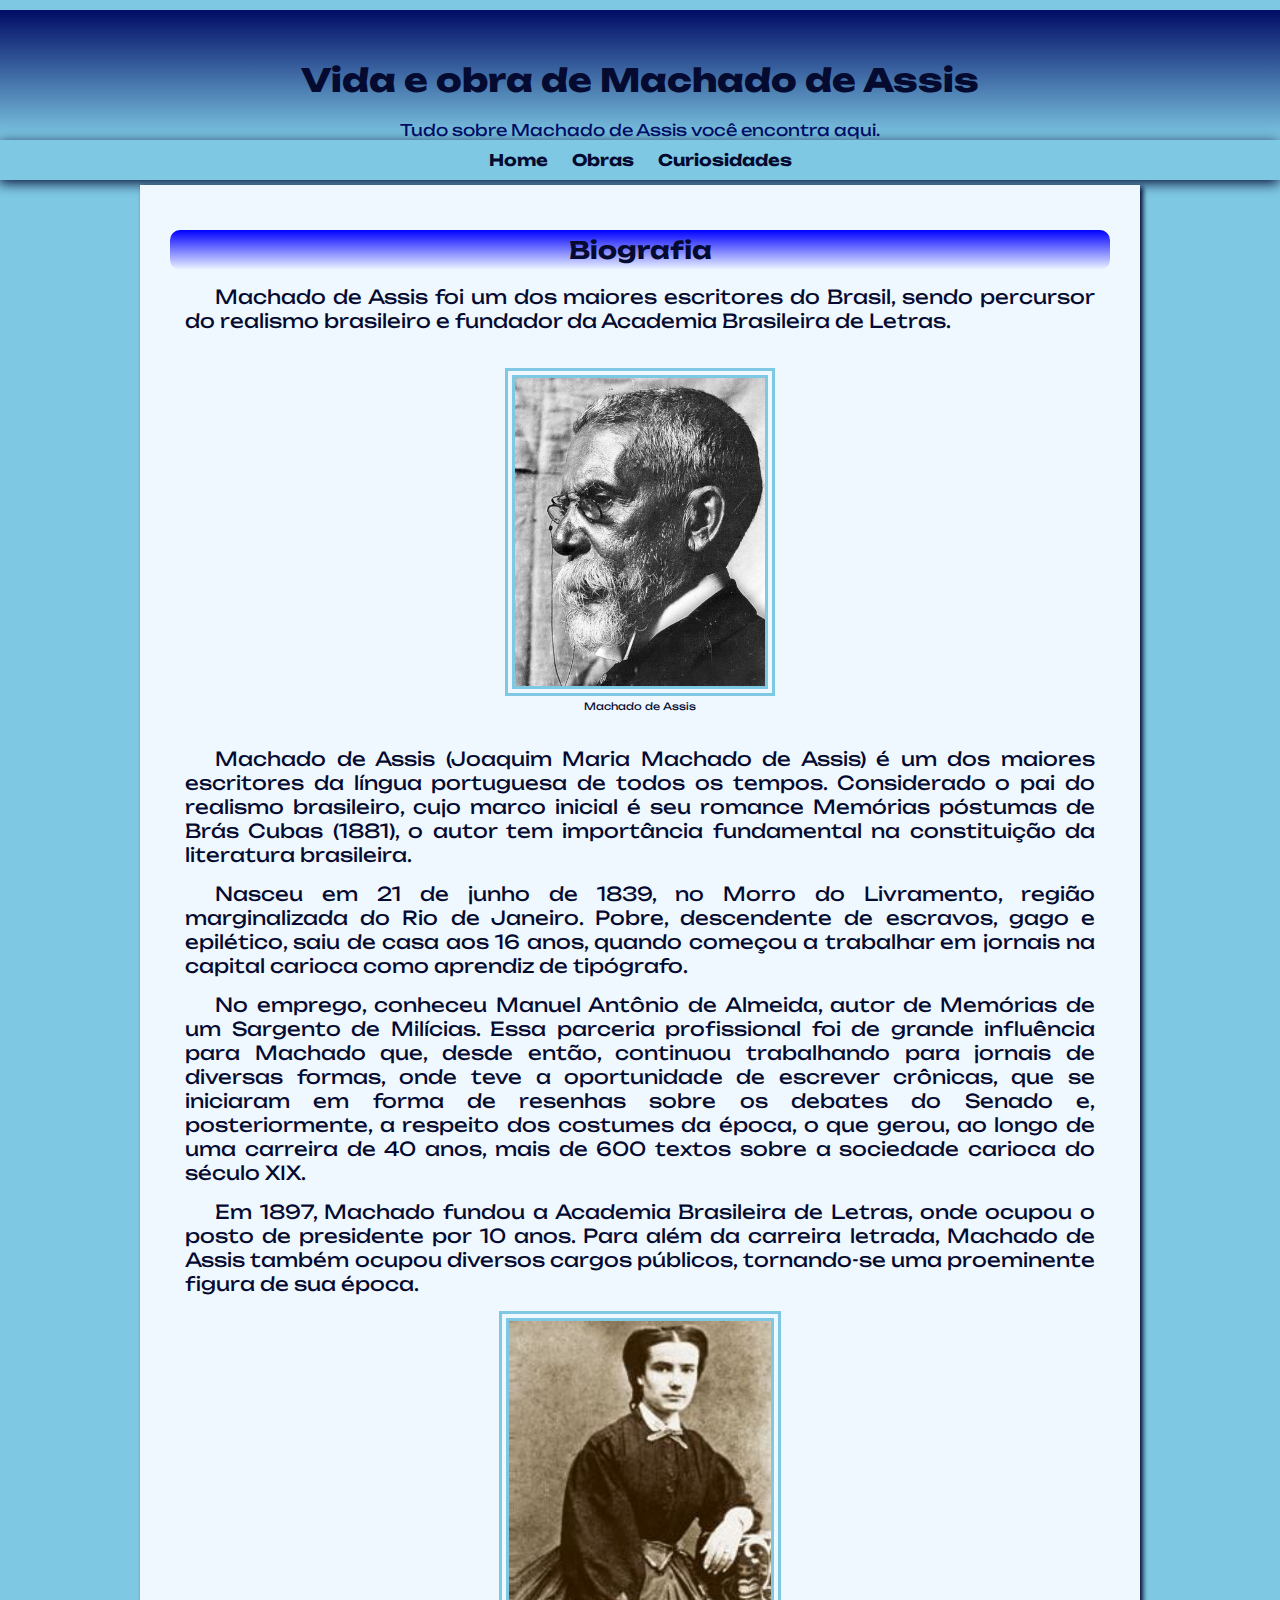
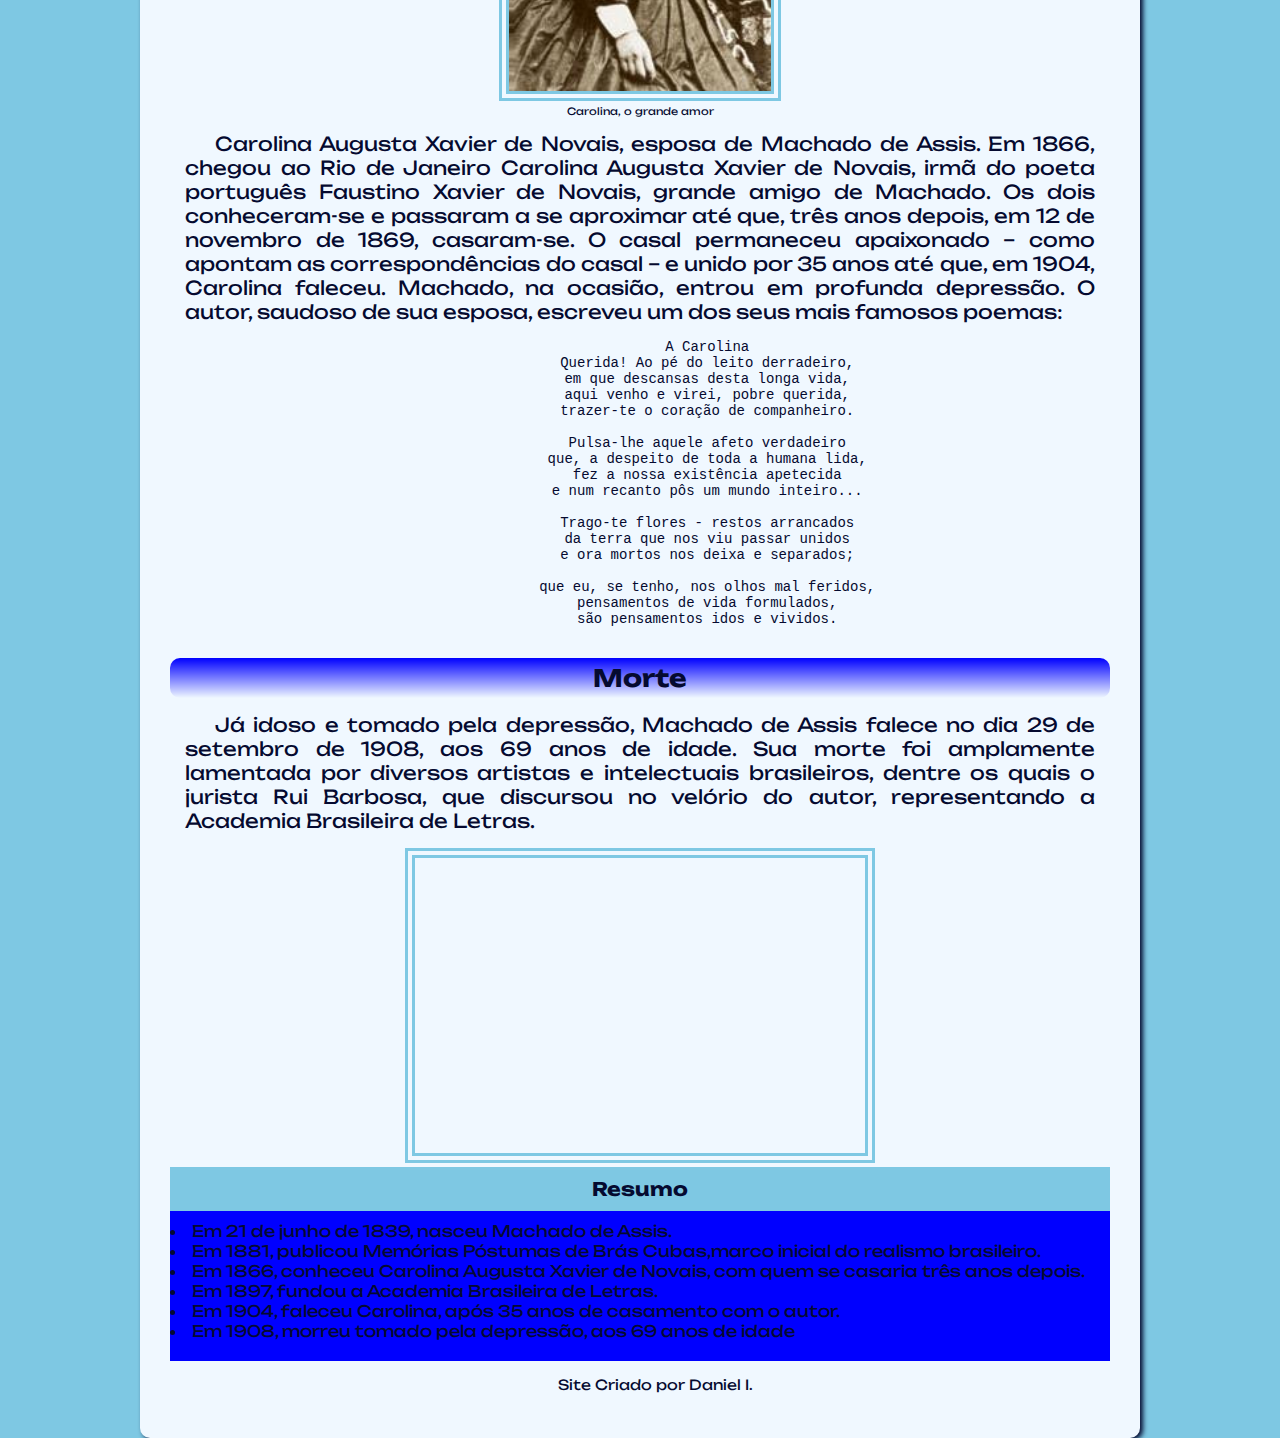
<file: index.html>
<!DOCTYPE html>
<html lang="pt-br">

<head>
    <meta charset="UTF-8">
    <meta name="viewport" content="width=device-width, initial-scale=1.0">
    <link rel="shortcut icon" href="images/favicon.ico" type="image/x-icon">
    <link rel="stylesheet" href="css/estilo.css">
    <title>Machado de Assis</title>
</head>

<body>
    <header>
        <!-- Cabeçalho da página  -->
        <h1>Vida e obra de Machado de Assis</h1>
        <p>Tudo sobre Machado de Assis você encontra aqui.</p>
    </header>
    <nav>
        <!--Menu de navegação-->
        <a href="index.html">Home</a>
        <a href="obras.html">Obras</a>
        <a href="curiosidades.html"> Curiosidades</a>
    </nav>
    <main>
        <!--Conteúdo principal-->
        <article>
            <!--Tag para marcar artigo/texto-->
            <h2>Biografia</h2>

            <p>Machado de Assis foi um dos maiores escritores do Brasil, sendo percursor do realismo brasileiro e
                fundador da Academia Brasileira de Letras.</p>

            <figure>
                <img src="imagens/foto-machado.jpg" alt="Foto do Escritor Machado de Assis">
                <figcaption>Machado de Assis</figcaption>
            </figure>




            <p>
                Machado de Assis (Joaquim Maria Machado de Assis) é um dos maiores escritores da língua portuguesa de
                todos
                os tempos. Considerado o pai do realismo brasileiro, cujo marco inicial é seu romance Memórias póstumas
                de
                Brás Cubas (1881), o autor tem importância fundamental na constituição da literatura brasileira.
            </p>


            <p>
                Nasceu em 21 de junho de 1839, no Morro do Livramento, região marginalizada do Rio de Janeiro. Pobre,
                descendente de escravos, gago e epilético, saiu de casa aos 16 anos, quando começou a trabalhar em
                jornais
                na capital carioca como aprendiz de tipógrafo.
            </p>

            <p>
                No emprego, conheceu Manuel Antônio de Almeida, autor de Memórias de um Sargento de Milícias. Essa
                parceria
                profissional foi de grande influência para Machado que, desde então, continuou trabalhando para jornais
                de
                diversas formas, onde teve a oportunidade de escrever crônicas, que se iniciaram em forma de resenhas
                sobre
                os debates do Senado e, posteriormente, a respeito dos costumes da época, o que gerou, ao longo de uma
                carreira de 40 anos, mais de 600 textos sobre a sociedade carioca do século XIX.
            </p>


            <p>
                Em 1897, Machado fundou a Academia Brasileira de Letras, onde ocupou o posto de presidente por 10 anos.
                Para
                além da carreira letrada, Machado de Assis também ocupou diversos cargos públicos, tornando-se uma
                proeminente figura de sua época.
            </p>


            <img src="imagens/foto-carolina-augusta.jpg" alt="Carolina Augusta">
            <figcaption>Carolina, o grande amor</figcaption>

            <p>
                Carolina Augusta Xavier de Novais, esposa de Machado de Assis.
                Em 1866, chegou ao Rio de Janeiro Carolina Augusta Xavier de Novais, irmã do poeta português Faustino
                Xavier
                de Novais, grande amigo de Machado. Os dois conheceram-se e passaram a se aproximar até que, três anos
                depois, em 12 de novembro de 1869, casaram-se. O casal permaneceu apaixonado – como apontam as
                correspondências do casal – e unido por 35 anos até que, em 1904, Carolina faleceu. Machado, na ocasião,
                entrou em profunda depressão. O autor, saudoso de sua esposa, escreveu um dos seus mais famosos poemas:
            </p>

            <pre>
                A Carolina
                Querida! Ao pé do leito derradeiro,
                em que descansas desta longa vida,
                aqui venho e virei, pobre querida,
                trazer-te o coração de companheiro.
                
                Pulsa-lhe aquele afeto verdadeiro
                que, a despeito de toda a humana lida,
                fez a nossa existência apetecida
                e num recanto pôs um mundo inteiro...
                
                Trago-te flores - restos arrancados
                da terra que nos viu passar unidos
                e ora mortos nos deixa e separados;
                
                que eu, se tenho, nos olhos mal feridos,
                pensamentos de vida formulados,
                são pensamentos idos e vividos.
            </pre>
            <h2>Morte</h2>
            <p>
                Já idoso e tomado pela depressão, Machado de Assis falece no dia 29 de setembro de 1908, aos 69 anos de
                idade. Sua morte foi amplamente lamentada por diversos artistas e intelectuais brasileiros, dentre os
                quais
                o jurista Rui Barbosa, que discursou no velório do autor, representando a Academia Brasileira de Letras.
            </p>
            <iframe width="560" height="315" src="https://www.youtube.com/embed/ycGtRZrs3Y0?si=zZ0FC4uAJ30MwPlU"
                title="YouTube video player" frameborder="0"
                allow="accelerometer; autoplay; clipboard-write; encrypted-media; gyroscope; picture-in-picture; web-share"
                referrerpolicy="strict-origin-when-cross-origin" allowfullscreen></iframe>
        </article>

        <aside>
            <h3>Resumo</h3>
            <ul>
            <li>Em 21 de junho de 1839, nasceu Machado de Assis.</li>
            <li>Em 1881, publicou Memórias Póstumas de Brás Cubas,marco inicial do realismo brasileiro.</li>
            <li>Em 1866, conheceu Carolina Augusta Xavier de Novais, com quem se casaria três anos depois.</li>
            <li>Em 1897, fundou a Academia Brasileira de Letras.</li>
            <li>Em 1904, faleceu Carolina, após 35 anos de casamento com o autor.</li>
            <li>Em 1908, morreu tomado pela depressão, aos 69 anos de idade</li>
            </ul>
        </aside>
        <footer>
            <p>Site Criado por Daniel I.</p>
        </footer>
    </main>
</body>

</html>
</file>
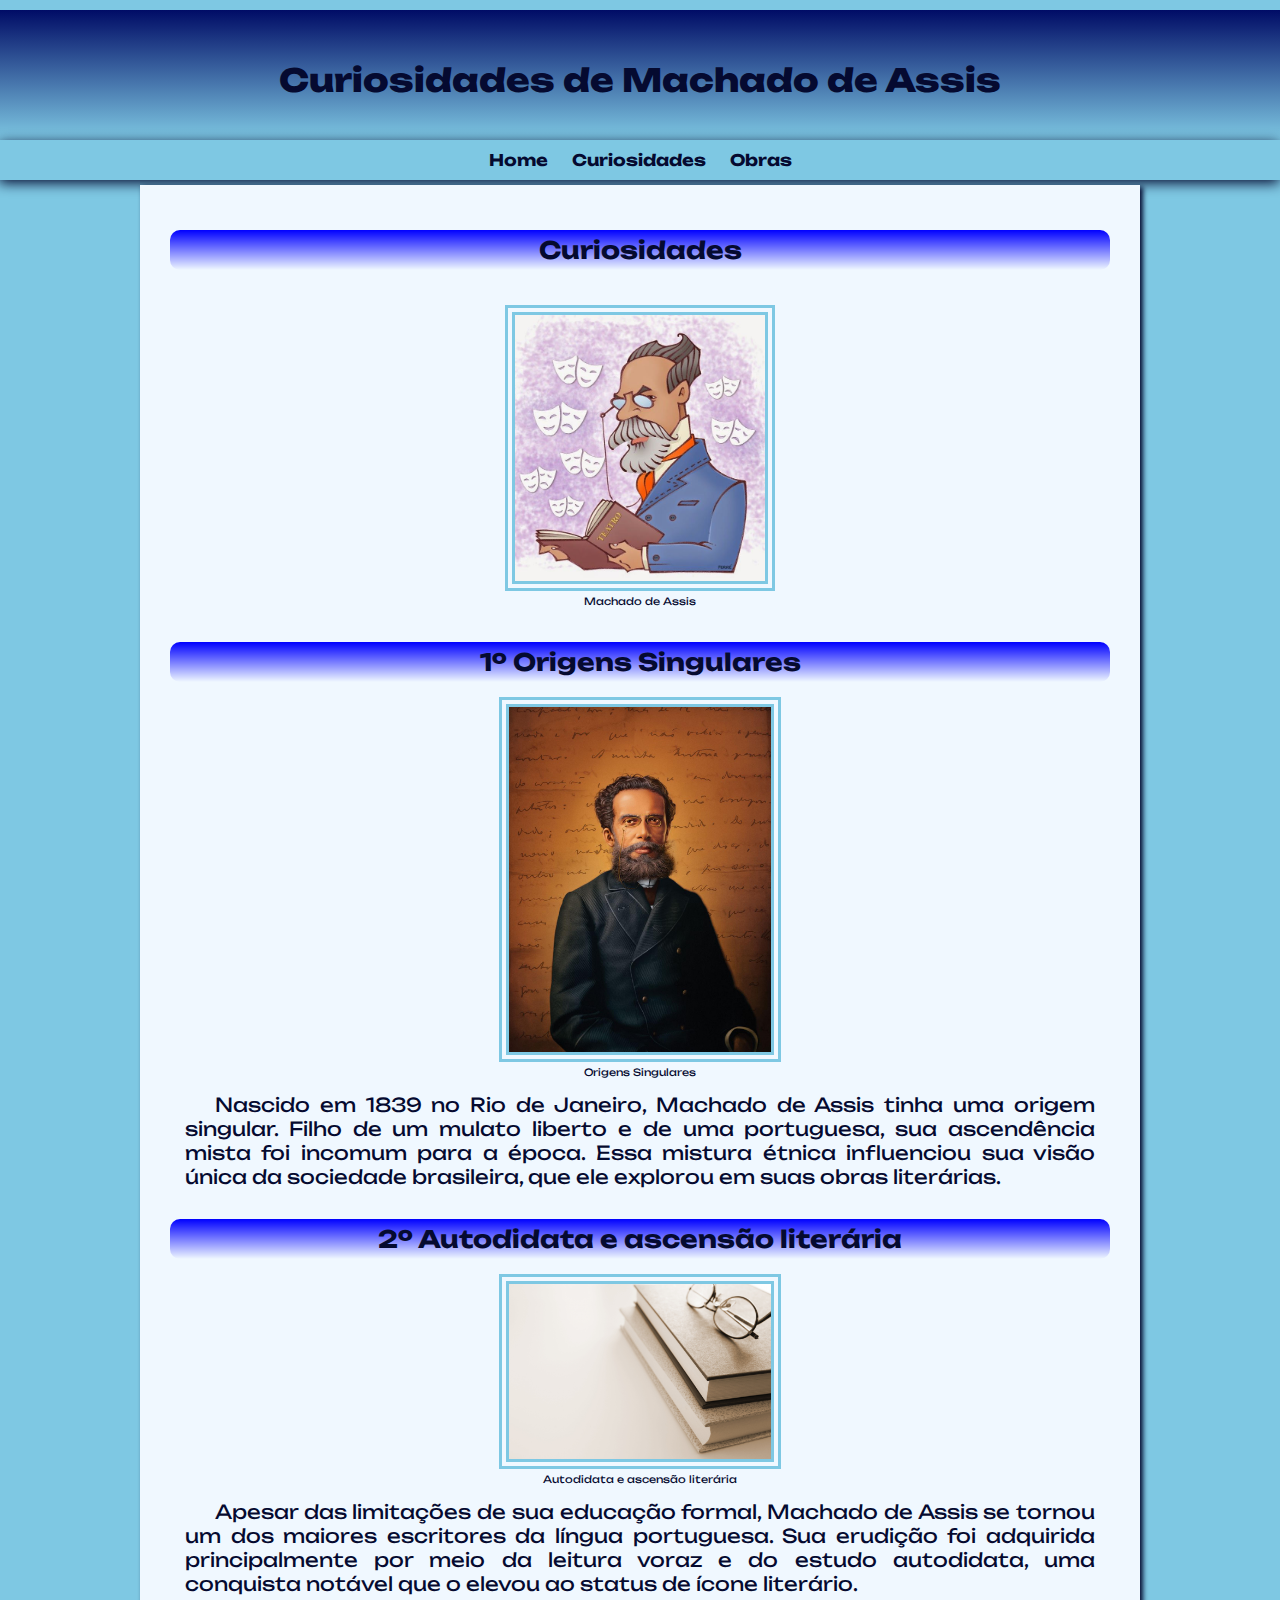
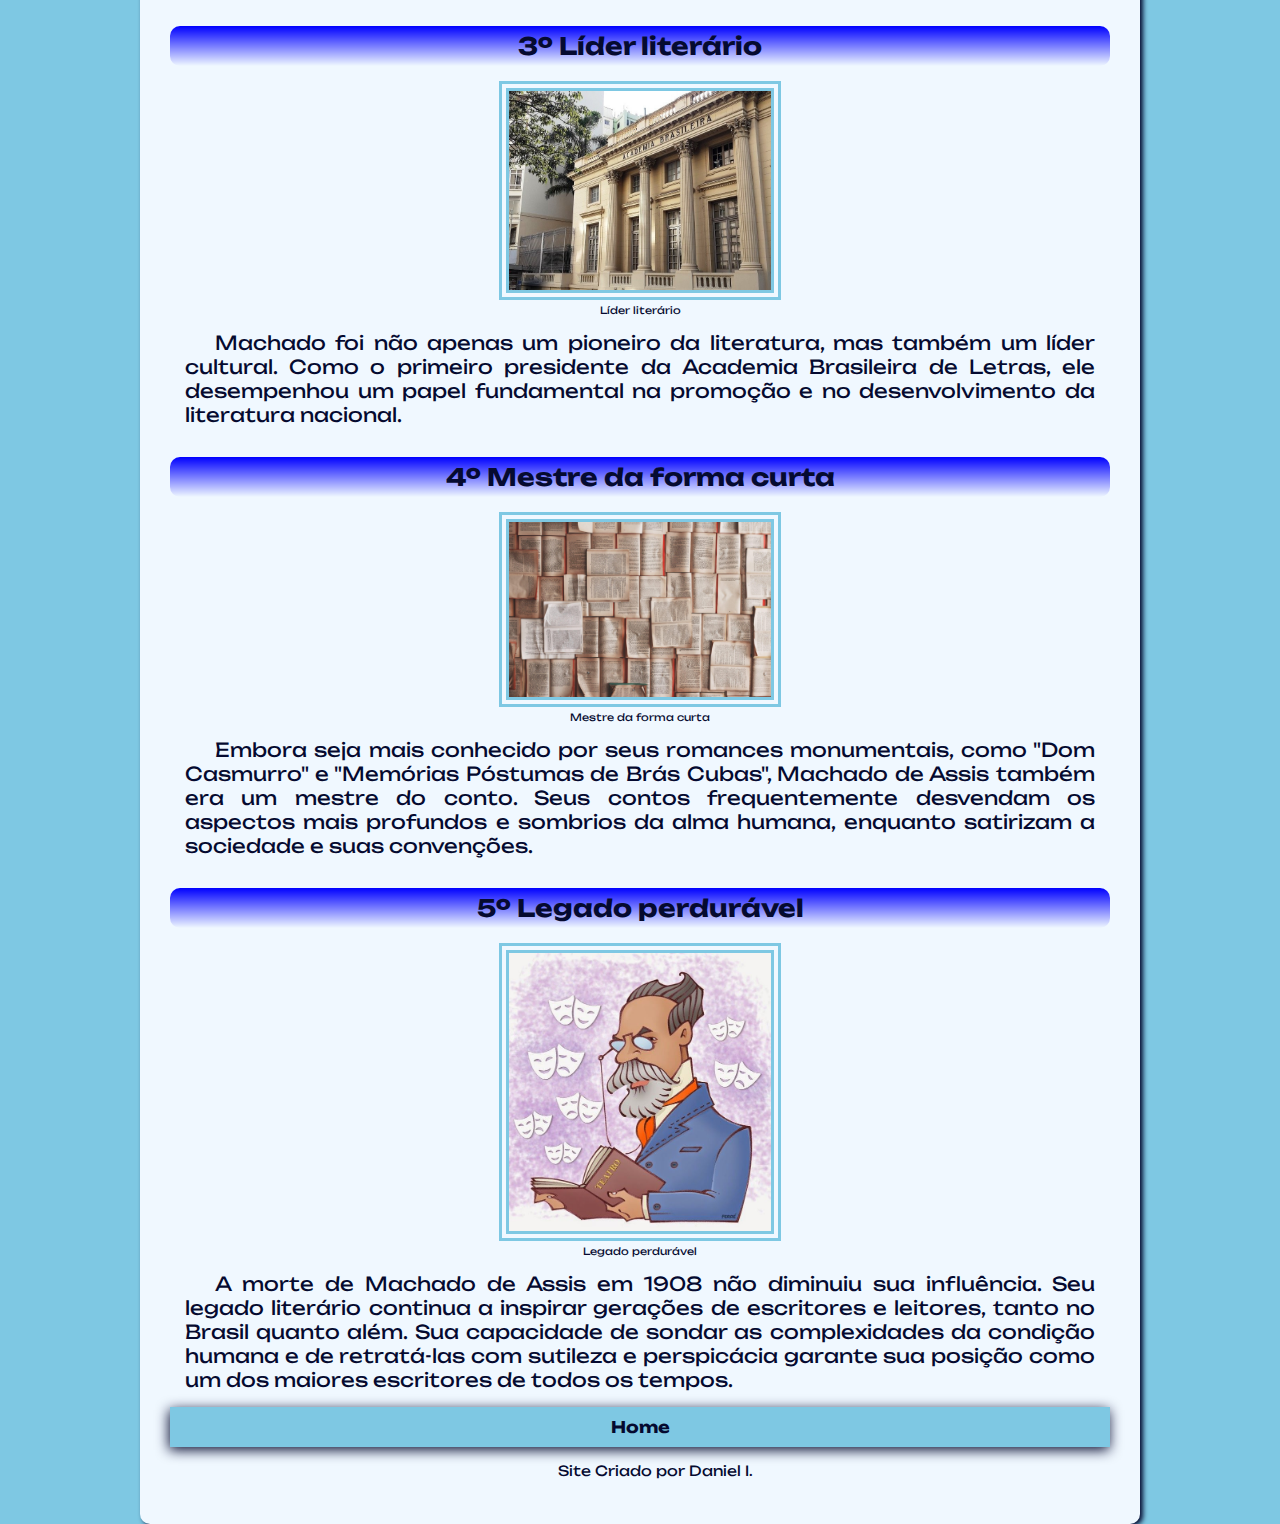
<file: curiosidades.html>
<!DOCTYPE html>
<html lang="pt-br">

<head>
    <meta charset="UTF-8">
    <meta name="viewport" content="width=device-width, initial-scale=1.0">
    <link rel="shortcut icon" href="images/favicon.ico" type="image/x-icon">
    <link rel="stylesheet" href="css/estilo.css">
    <title>Curiosidades</title>
</head>

<body>
    <header>
        <!-- Cabeçalho da página  -->
        <h1>Curiosidades de Machado de Assis</h1>
    </header>
    <nav>
        <!--Menu de navegação-->
        <a href="index.html">Home</a>
         <a href="curiosidades.html"> Curiosidades</a>
        <a href="obras.html">Obras</a>
    </nav>
    <main>
        <!--Conteúdo principal-->
        <article>
            <!--Tag para marcar artigo/texto-->
            <h2>Curiosidades</h2>

            <figure>
                <img src="imagens/machado comics.jpg" alt="Foto do Escritor Machado de Assis">
                <figcaption>Machado de Assis</figcaption>
            </figure>
                
            <section>
            <h2>1º Origens Singulares</h2>
                <img src="imagens/Machado-de-Assis-curiosidades.jpg" alt="Machado de Assis">
                <figcaption>Origens Singulares</figcaption>

                <p>
                    Nascido em 1839 no Rio de Janeiro, Machado de Assis tinha uma origem singular. Filho 
                    de um mulato liberto e de uma portuguesa, sua ascendência mista foi incomum para a época. 
                    Essa mistura étnica influenciou sua visão única da sociedade brasileira, que ele explorou 
                    em suas obras literárias.
                </p>

            
            <h2 id="Dom">2º Autodidata e ascensão literária</h2>
                <img src="imagens/160405.jpg" alt="Livros e Óculos">
                <figcaption>Autodidata e ascensão literária</figcaption>

                <p>
                    Apesar das limitações de sua educação formal, Machado de Assis se tornou um dos maiores 
                    escritores da língua portuguesa. Sua erudição foi adquirida principalmente por meio da 
                    leitura voraz e do estudo autodidata, uma conquista notável que o elevou ao status de 
                    ícone literário.
                </p>

                <h2 id="Dom">3º Líder literário</h2>
                <img src="imagens/academia.jpg" alt="Academia Brasileira de Letras">
                <figcaption>Líder literário</figcaption>

                <p>
                    Machado foi não apenas um pioneiro da literatura, mas também um líder cultural. Como o 
                    primeiro presidente da Academia Brasileira de Letras, ele desempenhou um papel fundamental 
                    na promoção e no desenvolvimento da literatura nacional.
                </p>

                <h2 id="Dom">4º Mestre da forma curta</h2>
                <img src="imagens/patrick-tomasso-71909-unsplash-scaled.jpg" alt="Páginas de Livros">
                <figcaption>Mestre da forma curta</figcaption>

                <p>
                    Embora seja mais conhecido por seus romances monumentais, como "Dom Casmurro" e "Memórias 
                    Póstumas de Brás Cubas", Machado de Assis também era um mestre do conto. Seus contos 
                    frequentemente desvendam os aspectos mais profundos e sombrios da alma humana, enquanto 
                    satirizam a sociedade e suas convenções.
                </p>

                <h2 id="Dom">5º Legado perdurável</h2>
                <img src="imagens/machado comics.jpg" alt="Machado de Assis">
                <figcaption>Legado perdurável</figcaption>

                <p>
                    A morte de Machado de Assis em 1908 não diminuiu sua influência. Seu legado literário 
                    continua a inspirar gerações de escritores e leitores, tanto no Brasil quanto além. Sua 
                    capacidade de sondar as complexidades da condição humana e de retratá-las com sutileza e 
                    perspicácia garante sua posição como um dos maiores escritores de todos os tempos. 
                </p>
                <nav>
                    <!--Menu de navegação-->
                    <a href="index.html">Home</a>
                </nav>

            </section>


            
           
        <footer>
            <p>Site Criado por Daniel I.</p>
        </footer>
    </main>
</body>

</html>
</file>
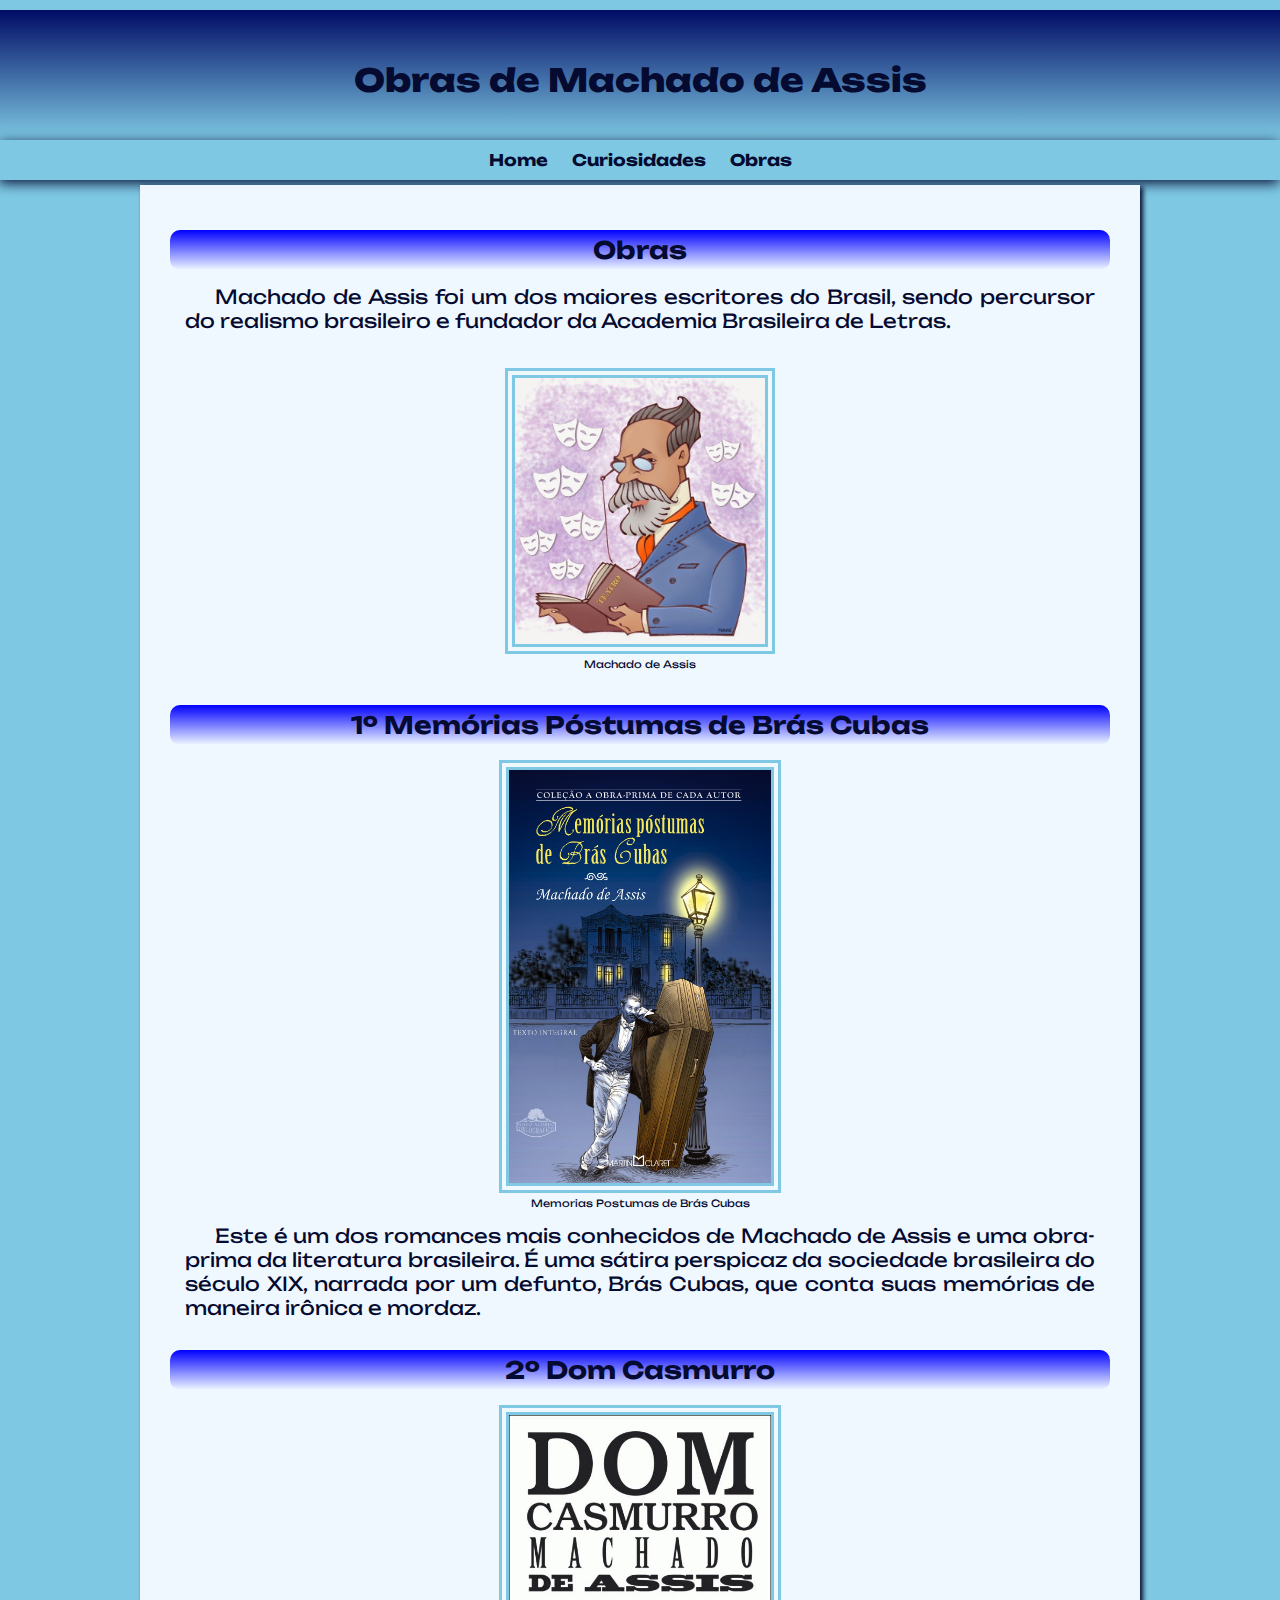
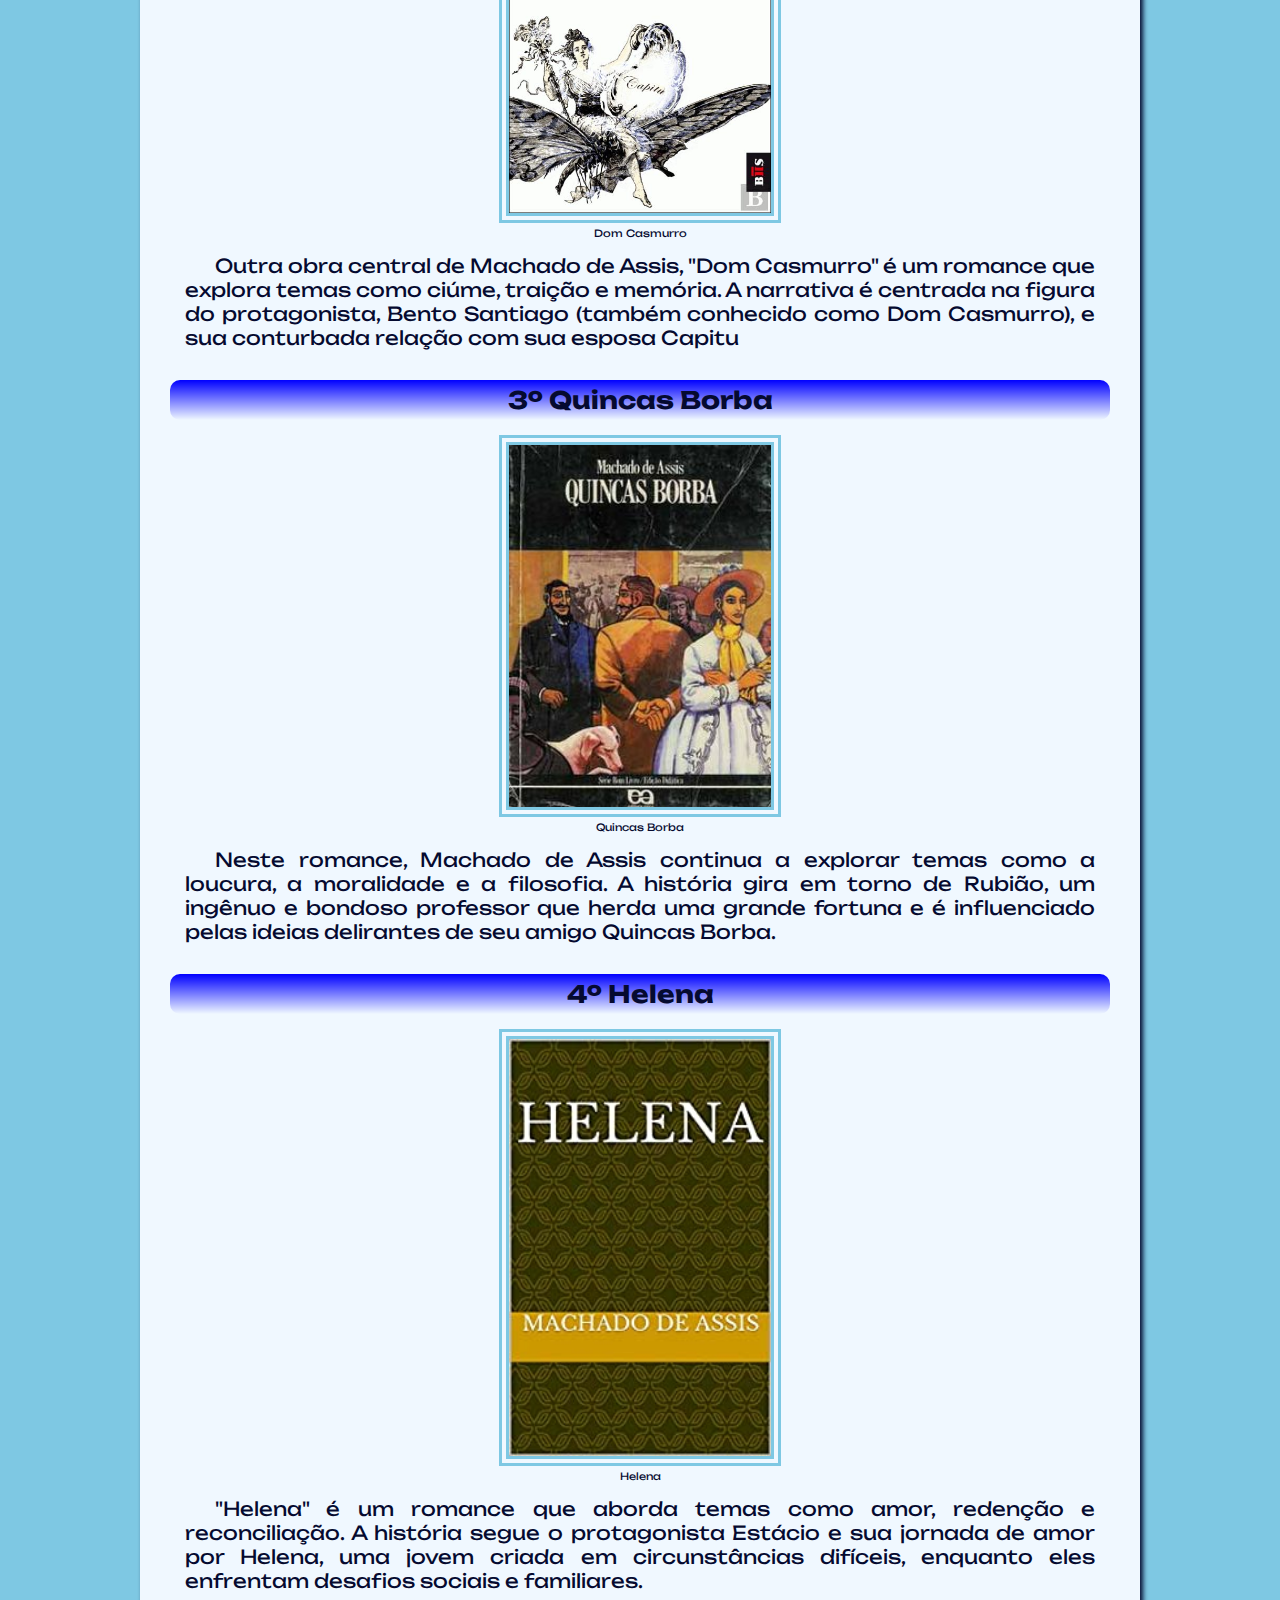
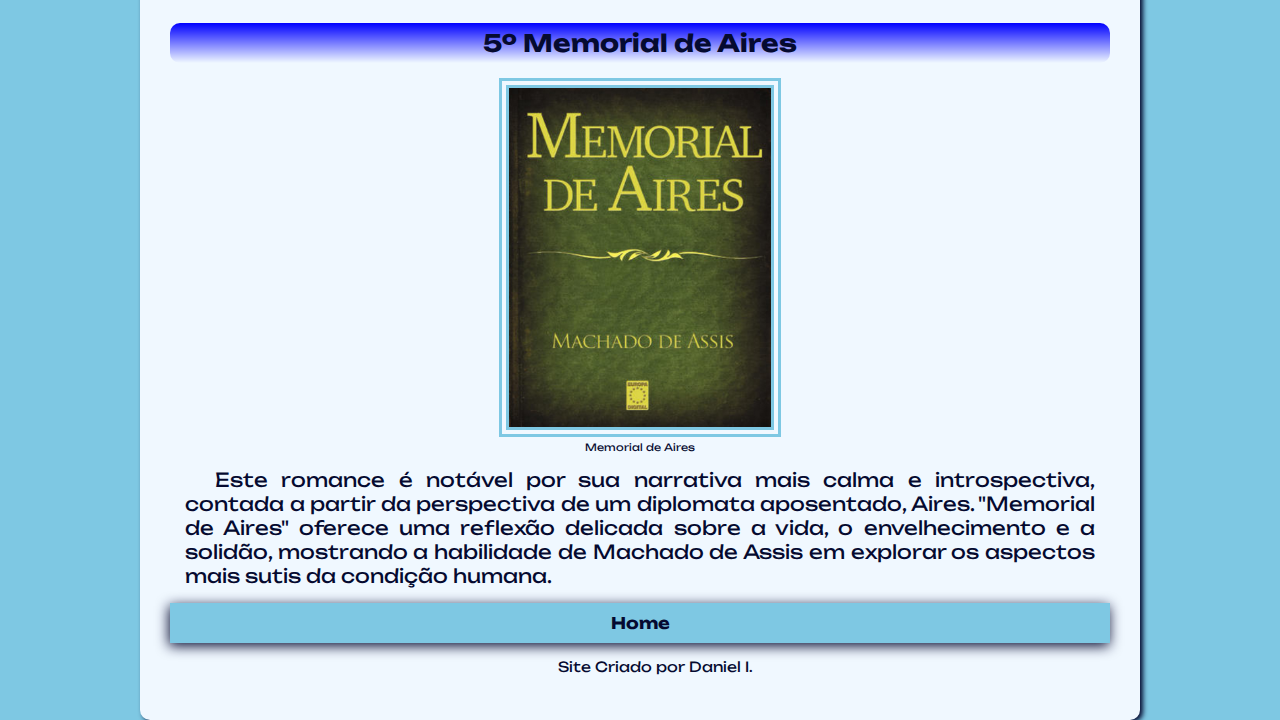
<file: obras.html>
<!DOCTYPE html>
<html lang="pt-br">

<head>
    <meta charset="UTF-8">
    <meta name="viewport" content="width=device-width, initial-scale=1.0">
    <link rel="shortcut icon" href="images/favicon.ico" type="image/x-icon">
    <link rel="stylesheet" href="css/estilo.css">
    <title>Obras</title>
</head>

<body>
    <header>
        <!-- Cabeçalho da página  -->
        <h1>Obras de Machado de Assis</h1>
    </header>
    <nav>
        <!--Menu de navegação-->
        <a href="index.html">Home</a>
         <a href="curiosidades.html"> Curiosidades</a>
        <a href="obras.html">Obras</a>
    </nav>
    <main>
        <!--Conteúdo principal-->
        <article>
            <!--Tag para marcar artigo/texto-->
            <h2>Obras</h2>

            <p>Machado de Assis foi um dos maiores escritores do Brasil, sendo percursor do realismo brasileiro e
                fundador da Academia Brasileira de Letras.</p>

            <figure>
                <img src="imagens/machado comics.jpg" alt="Foto do Escritor Machado de Assis">
                <figcaption>Machado de Assis</figcaption>
            </figure>
                
            <section>
            <h2>1º Memórias Póstumas de Brás Cubas</h2>
                <img src="imagens/Memorias Postumas de Bras Cubas  - Machado de Assis.jpg" alt="Memorias Postumas de Brás Cubas">
                <figcaption>Memorias Postumas de Brás Cubas</figcaption>

                <p>
                    Este é um dos romances mais conhecidos de Machado de Assis e uma obra-prima da literatura 
                    brasileira. É uma sátira perspicaz da sociedade brasileira do século XIX, narrada por um 
                    defunto, Brás Cubas, que conta suas memórias de maneira irônica e mordaz.
                </p>

            
            <h2 id="Dom">2º Dom Casmurro</h2>
                <img src="imagens/dom casmurro.jpg" alt="Dom Casmurro">
                <figcaption>Dom Casmurro</figcaption>

                <p>
                    Outra obra central de Machado de Assis, "Dom Casmurro" é um romance que explora temas como ciúme, traição e memória. 
                    A narrativa é centrada na figura do protagonista, Bento Santiago (também conhecido como Dom Casmurro), e 
                    sua conturbada relação com sua esposa Capitu 
                </p>

                <h2 id="Dom">3º Quincas Borba</h2>
                <img src="imagens/quincas borba.jpg" alt="Livro Quincas Borba">
                <figcaption>Quincas Borba</figcaption>

                <p>
                    Neste romance, Machado de Assis continua a explorar temas como a loucura, a moralidade e a filosofia. 
                    A história gira em torno de Rubião, um ingênuo e bondoso professor que herda 
                    uma grande fortuna e é influenciado pelas ideias delirantes de seu amigo Quincas Borba. 
                </p>

                <h2 id="Dom">4º Helena</h2>
                <img src="imagens/helena.jpg" alt="Livro Helena">
                <figcaption>Helena</figcaption>

                <p>
                    "Helena" é um romance que aborda temas como amor, redenção e reconciliação. A história 
                    segue o protagonista Estácio e sua jornada de amor por Helena, uma jovem criada em 
                    circunstâncias difíceis, enquanto eles enfrentam desafios sociais e familiares.
                </p>

                <h2 id="Dom">5º Memorial de Aires</h2>
                <img src="imagens/memorial.png" alt="Livro Memorial de Aires">
                <figcaption>Memorial de Aires</figcaption>

                <p>
                    Este romance é notável por sua narrativa mais calma e introspectiva, contada a partir da 
                    perspectiva de um diplomata aposentado, Aires. "Memorial de Aires" oferece uma reflexão 
                    delicada sobre a vida, o envelhecimento e a solidão, mostrando a habilidade de Machado de 
                    Assis em explorar os aspectos mais sutis da condição humana. 
                </p>
                <nav>
                    <!--Menu de navegação-->
                    <a href="index.html">Home</a>
                </nav>

            </section>


            
           
        <footer>
            <p>Site Criado por Daniel I.</p>
        </footer>
    </main>
</body>

</html>
</file>
<file: css/estilo.css>
@charset "UTF-8";
@import url('https://fonts.googleapis.com/css2?family=Unbounded:wght@200..900&display=swap');

:root{
    --cor1: #050A30;
    --cor2: #000C66;
    --cor3: #7EC8E3;
    --cor4: #0000FF;
}

*{
    margin: 0;
    padding: 0;
    box-sizing: border-box;

}

/*tag, #id, .class*/

body{
    background-color: var(--cor3);
    font-family: "Unbounded", sans-serif;
}

header{
    background-image: linear-gradient(to top, var(--cor3), var(--cor2));
    min-height: 130px;
    text-align: center;
    padding-top: 50px;
    margin-top: 10px;
}

header >h1{
    color: var(--cor1);
    font-weight: 800;
    margin-bottom: 20px;
}

header >p{
    color: var(--cor2);
}

nav{
    background-color: var(--cor3);
    padding: 10px;
    box-shadow: -1px 3px 13px 0px var(--cor1);
    text-align: center;
}

nav > a{
    color: #050A30;
    padding: 10px;
    text-decoration: none;
    font-weight: bold;
    border-radius: 3px;
    transition-duration: 0.5s;
}

nav > a:hover{   /*pseudo-class adiciona um estado especial ao elemento*/
    background-color: var(--cor2)
}

main{
    background-color: aliceblue;
    color: #050A30;
    min-width: 320px;
    max-width: 1000px;
    margin: auto;
    margin-top: 5px;
    padding: 30px;
    border-bottom-left-radius: 10px;
    border-bottom-right-radius: 10px;
    text-align: center;
    box-shadow: 3px 2px 5px 0px;

}

main h2{
    background-image: linear-gradient(to bottom, var(--cor4), transparent);
    border-bottom-left-radius: 10px;
    border-bottom-right-radius: 10px;
    border-top-right-radius: 10px;
    border-top-left-radius: 10px;
    padding: 5px 0;
    margin-bottom: 15px;
    margin-top: 15px;
}

main p{
    font-size: 1.2rem;
    text-align: justify;
    text-indent: 30px;
    margin: 15px;
}

main img{
    width: 30%;
    border: 10px double #7EC8E3;
}

iframe{
    width: 50%;
    border: 10px double #7EC8E3;
}

pre{
    font-size: 14px;
}

figcaption{
    font-size: 10px;
}

aside{
    background-color: var(--cor4);
    padding:  20px 0;
}

aside >ul{
    list-style-position: inside;
    text-align: justify;
    padding-top: 10px;
}

aside h3{
    background-color: var(--cor3);
    padding: 10px;
    margin: -20px -0.4px 0 -0.5px;
}

footer p{
    font-size: 14px;
    padding: 0px;
    text-align: center;
}

article figure{
    padding: 20px;
}

#Dom{
    margin-top: 30px;
}

#FIM{
    display: flex;
}
</file>
